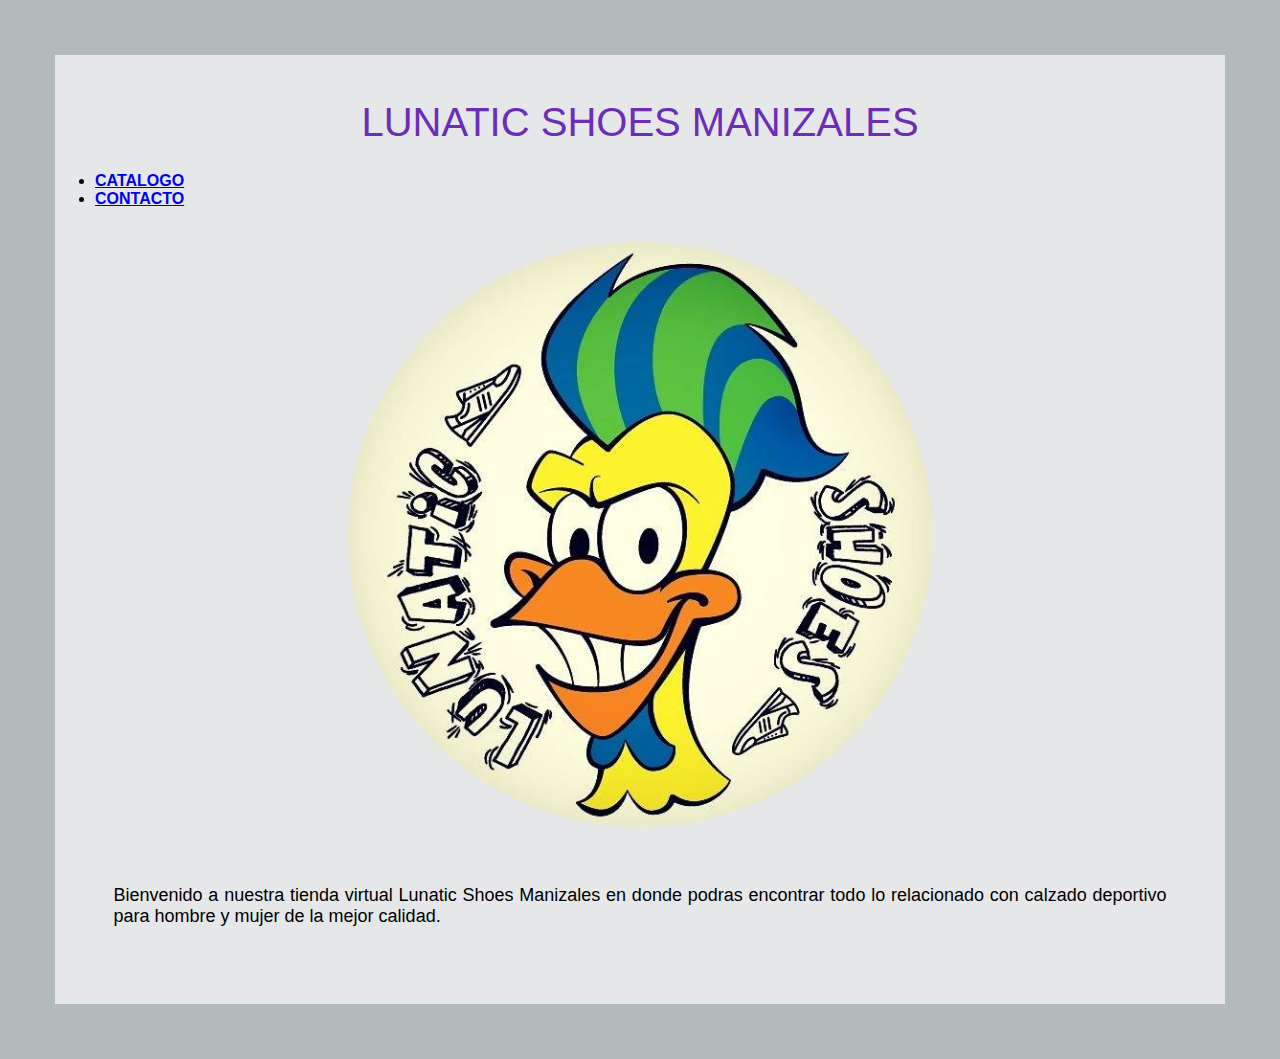
<file: index.html>
<!DOCTYPE html>
<html lang="en">
    <head>
        <meta charset="UTF-8">
        <meta http-equiv="X-UA-Compatible" content="IE=edge">
        <meta name="viewport" content="width=device-width, initial-scale=1.0">
        <link rel="stylesheet" href="./css/index.css" type="text/css">
        <title>Inicio</title>
    </head>
    <body>
        <br>
        <h1>Lunatic Shoes Manizales</h1>
        <ul class="menu">
            <li><a href="./catalog.html">Catalogo</a></li>
            <li><a href="./contact.html">Contacto</a></li>
        </ul>
        <br>
        <img src="./images/logo.png" alt="logo">
        <p>Bienvenido a nuestra tienda virtual Lunatic Shoes Manizales en donde podras encontrar todo
            lo relacionado con calzado deportivo para hombre y mujer de la mejor calidad.
        </p>
        <br>
    </body>
</html>
</file>
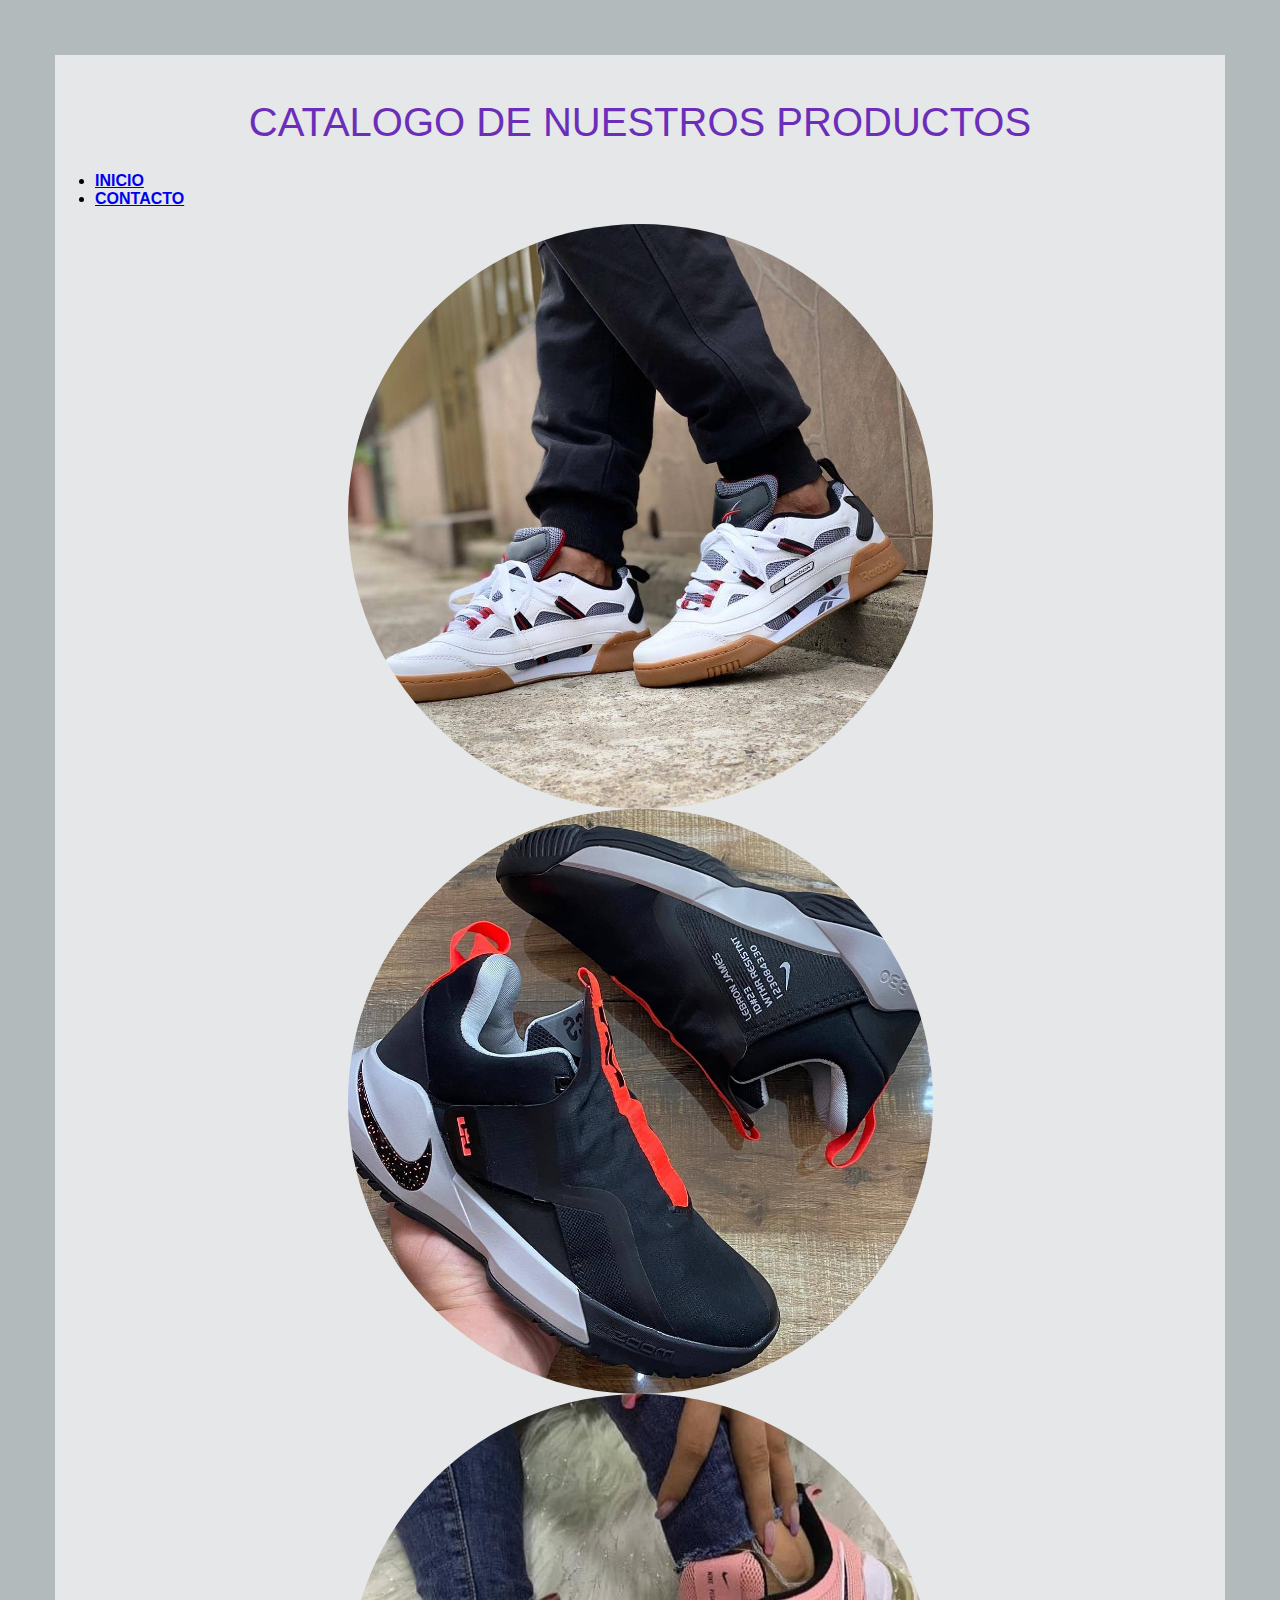
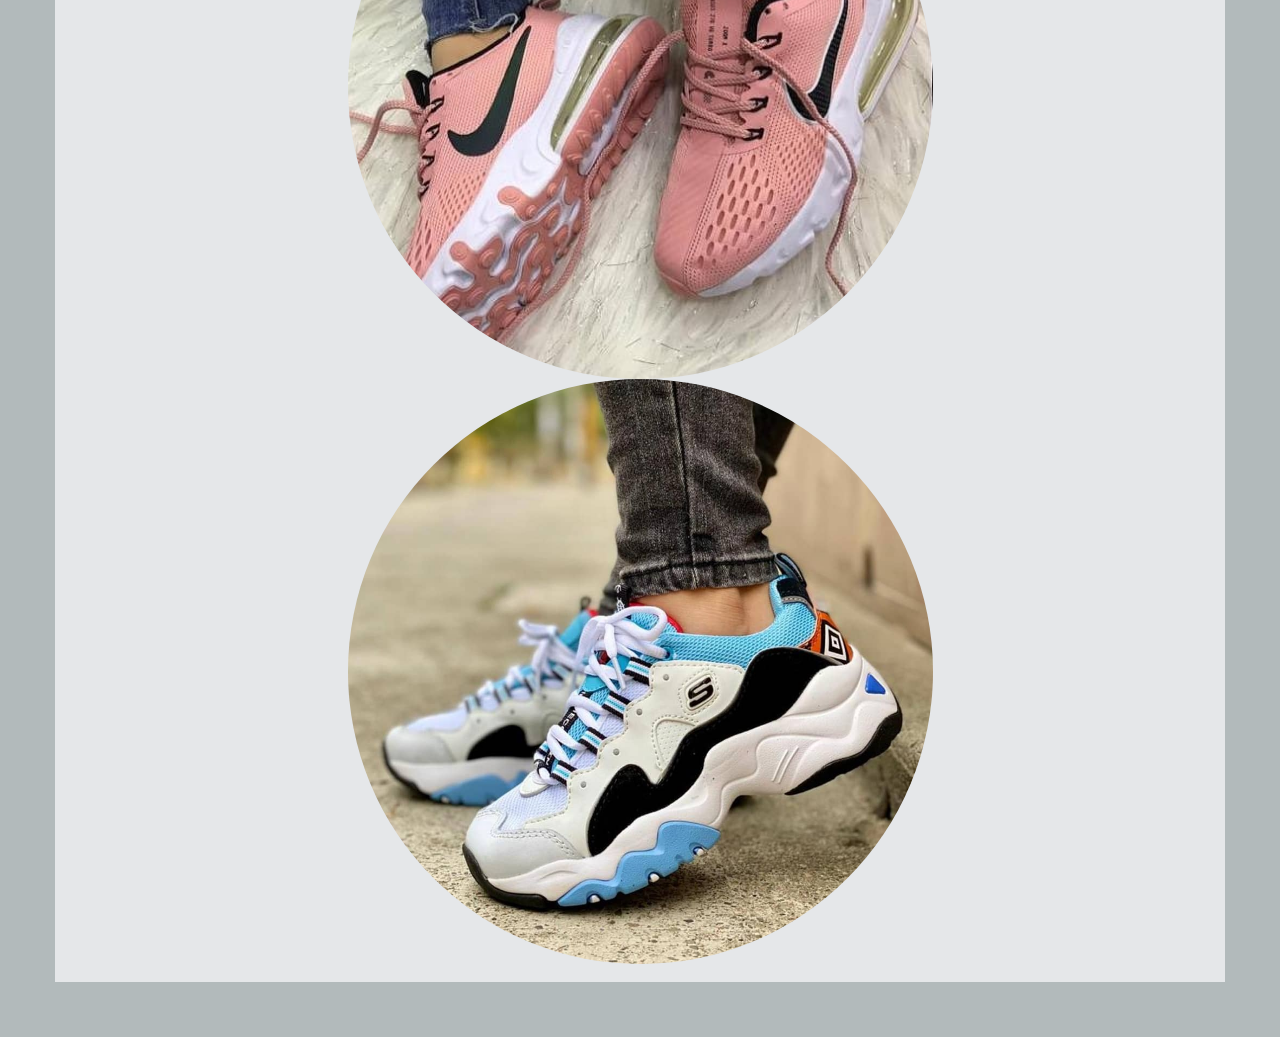
<file: catalog.html>
<!DOCTYPE html>
<html lang="en">
    <head>
        <meta charset="UTF-8">
        <meta http-equiv="X-UA-Compatible" content="IE=edge">
        <meta name="viewport" content="width=device-width, initial-scale=1.0">
        <link rel="stylesheet" href="./css/catalog.css" type="text/css">
        <title>Catalogo</title>
    </head>
    <body>
        <br>
        <h1>Catalogo de Nuestros Productos</h1>
        <ul>
            <li><a href="./index.html">Inicio</a></li>
            <li><a href="./contact.html">Contacto</a></li>
        </ul>

        <img src="./images/tenis1.jpg" alt="tenis">
        <img src="./images/tenis2.jpg" alt="tenis">
        <img src="./images/tenis3.jpg" alt="tenis">
        <img src="./images/tenis4.jpg" alt="tenis">

        <br>

    </body>
</html>
</file>
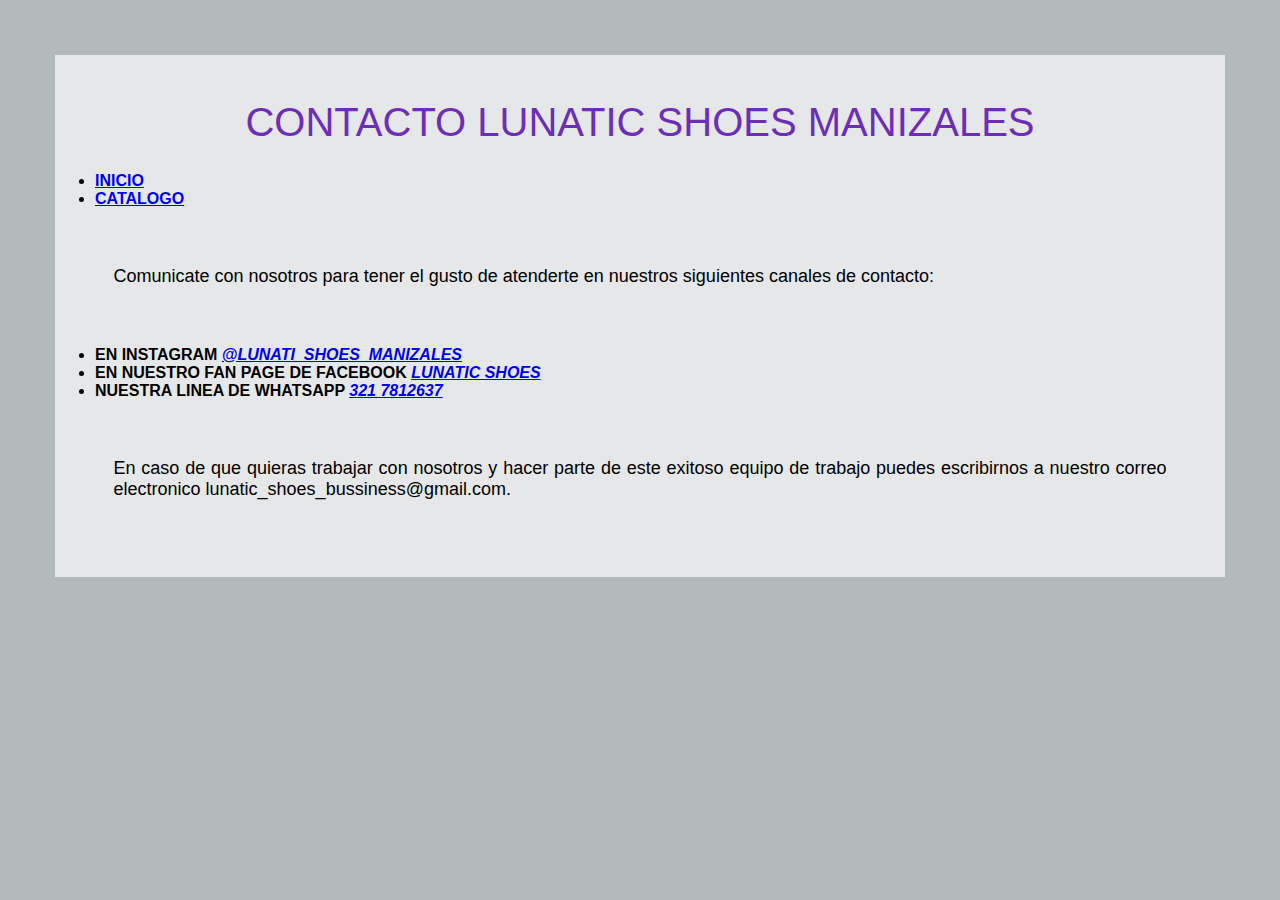
<file: contact.html>
<!DOCTYPE html>
<html lang="en">
    <head>
        <meta charset="UTF-8">
        <meta http-equiv="X-UA-Compatible" content="IE=edge">
        <meta name="viewport" content="width=device-width, initial-scale=1.0">
        <link rel="stylesheet" href="./css/contact.css" type="text/css">
        <title>Contacto</title>
    </head>
    <body>
        <br>
        <h1> Contacto Lunatic Shoes Manizales</h1>

        <ul>
            <li><a href="./index.html">Inicio</a></li>
            <li><a href="./catalog.html">Catalogo</a></li>
        </ul>

        <p>Comunicate con nosotros para tener el gusto de atenderte en nuestros siguientes canales
            de contacto:
        </p>
        <ul>
            <li>En instagram <a href="https://instagram.com/lunatic_shoes_manizales?igshid=chcyiiqf7j1o"><i>@Lunati_shoes_manizales</i></a></li>
            <li>En nuestro Fan Page de Facebook <a href="https://www.facebook.com/lunaticshoes"><i>Lunatic Shoes</i></a></li>
            <li>Nuestra linea de whatsApp <a href="https://api.whatsapp.com/send?phone=573217812637"><i>321 7812637</i></a></li>
        </ul>

        <p>En caso de que quieras trabajar con nosotros y hacer parte de este exitoso equipo de trabajo
            puedes escribirnos a nuestro correo electronico lunatic_shoes_bussiness@gmail.com.
        </p>
        <br>
    </body>
</html>
</file>
<file: css/index.css>
html  {
    background-color: #B2BABB ;

}
body {
    background-color: #E5E7E9 ;
    margin: 55px;
  }

h1 {
    color: #6c2eb9;
    font-weight: normal;
    font-size: 40px;
    font-family: Arial;
    text-transform: uppercase;
    text-align: center;
  }

li {
        font-family: Arial;
        text-transform: uppercase;
      font-weight: bold;
    }

img {
        border-radius: 50%;
        display: block;
        margin-left: auto;
        margin-right: auto;
        width: 50%;
    }

p   {
    color: black;
    font-weight: normal;
    font-size: 18px;
    font-family: 'Lucida Sans', 'Lucida Sans Regular', 'Lucida Grande', 'Lucida Sans Unicode', Geneva, Verdana, sans-serif;
    text-align:justify;
    margin: 5%;

}
</file>
<file: css/catalog.css>
html  {
    background-color: #B2BABB ;

}
body {
    background-color: #E5E7E9 ;
    margin: 55px;
  }

h1 {
    color: #6c2eb9;
    font-weight: normal;
    font-size: 40px;
    font-family: Arial;
    text-transform: uppercase;
    text-align: center;
  }

li {
        font-family: Arial;
        text-transform: uppercase;
      font-weight: bold;
    }

    img {
        border-radius: 50%;
        display: block;
        margin-left: auto;
        margin-right: auto;
        width: 50%;
    }
</file>
<file: css/contact.css>
html  {
    background-color: #B2BABB ;

}
body {
    background-color: #E5E7E9 ;
    margin: 55px;
  }
  
h1 {
    color: #6c2eb9;
    font-weight: normal;
    font-size: 40px;
    font-family: Arial;
    text-transform: uppercase;
    text-align: center;
  }

li {
        font-family: Arial;
        text-transform: uppercase;
      font-weight: bold;
    }

    p   {
        color: black;
        font-weight: normal;
        font-size: 18px;
        font-family: 'Lucida Sans', 'Lucida Sans Regular', 'Lucida Grande', 'Lucida Sans Unicode', Geneva, Verdana, sans-serif;
        text-align:justify;
        margin: 5%;
    
    }
</file>
